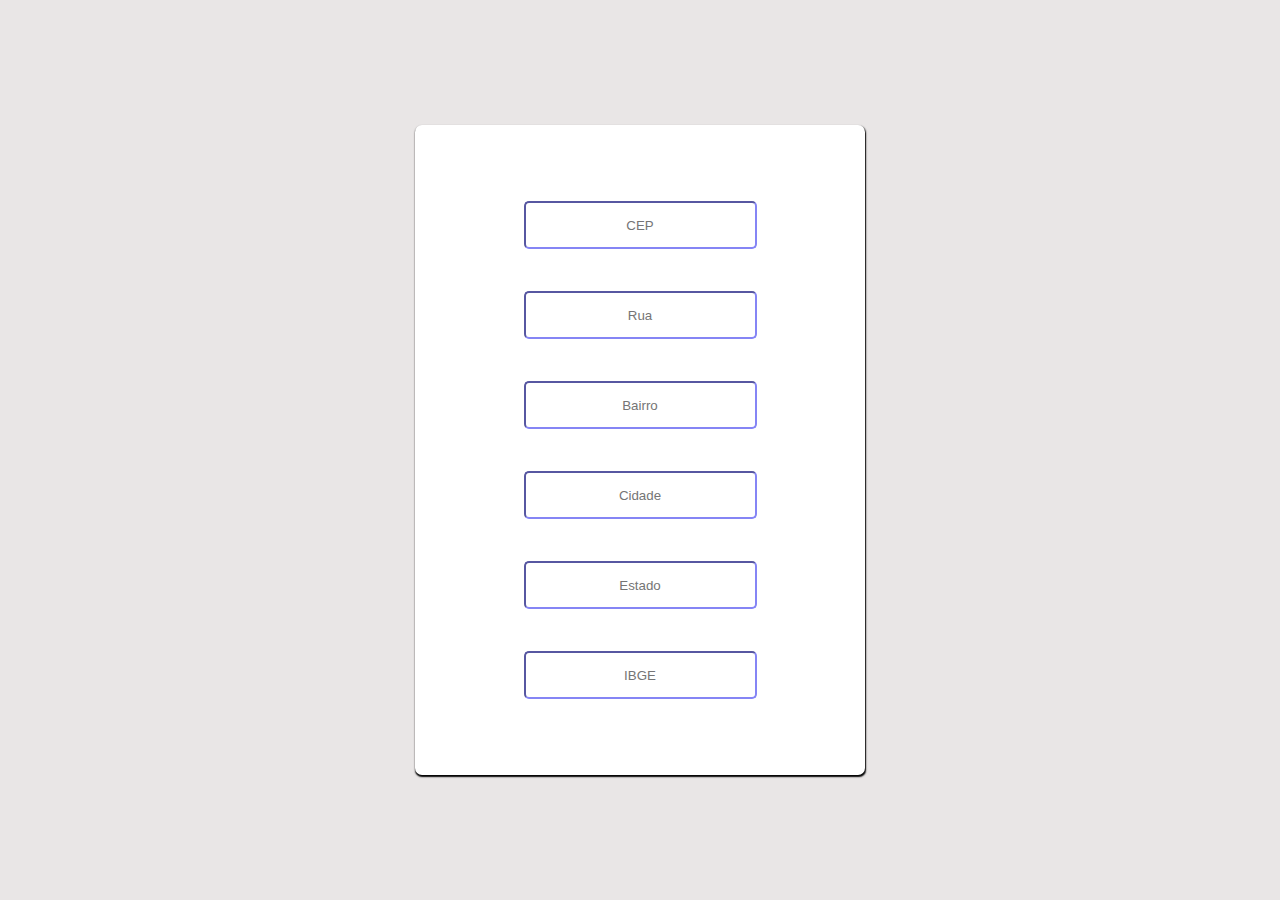
<file: index.html>
<!DOCTYPE html>
<html lang="en">

<head>
    <meta charset="UTF-8">
    <meta http-equiv="X-UA-Compatible" content="IE=edge">
    <meta name="viewport" content="width=device-width, initial-scale=1.0">
    <link rel="stylesheet" href="styles/main.css">
    <title>CEP</title>
</head>

<body>
    
    <div id="container">

    <form id="item" action="/" method="POST"> 
        <input type="text" id="cep" name="cep" placeholder="CEP" value="" size="10" maxlength="9" onblur="getCEPinfo(this.value);">
        
        <input type="text" id="rua" name="rua" placeholder="Rua">
        
        <input type="text" id="bairro" name="bairro" placeholder="Bairro">
        
        <input type="text" id="cidade" name="cidade" placeholder="Cidade">
        
        <input type="text" id="estado" name="estado" placeholder="Estado">
        
        <input type="text" id="ibge" name="ibge" placeholder="IBGE">
    </form>

    </div>

    <script src="scripts/script.js"></script>

</body>

</html>
</file>
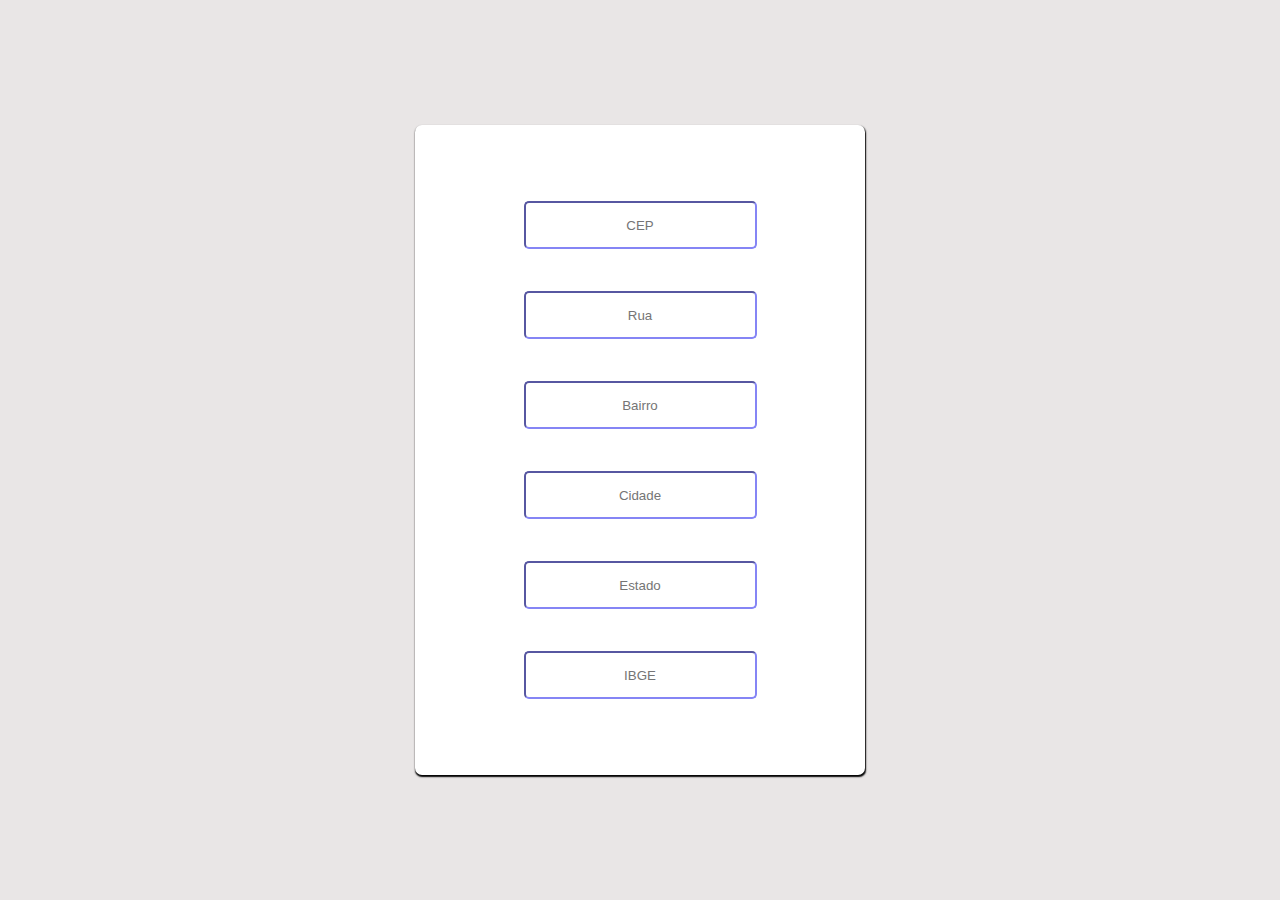
<file: pages/index.html>
<!DOCTYPE html>
<html lang="en">

<head>
    <meta charset="UTF-8">
    <meta http-equiv="X-UA-Compatible" content="IE=edge">
    <meta name="viewport" content="width=device-width, initial-scale=1.0">
    <link rel="stylesheet" href="../styles/main.css">
    <title>CEP</title>
</head>

<body>
    
    <div id="container">

    <form id="item" action="/" method="POST"> 
        <input type="text" id="cep" name="cep" placeholder="CEP" value="" size="10" maxlength="9" onblur="getCEPinfo(this.value);">
        
        <input type="text" id="rua" name="rua" placeholder="Rua">
        
        <input type="text" id="bairro" name="bairro" placeholder="Bairro">
        
        <input type="text" id="cidade" name="cidade" placeholder="Cidade">
        
        <input type="text" id="estado" name="estado" placeholder="Estado">
        
        <input type="text" id="ibge" name="ibge" placeholder="IBGE">
    </form>

    </div>

    <script src="../scripts/script.js"></script>

</body>

</html>
</file>
<file: styles/main.css>
body
{
    display: flex;

    width: 100vw;

    height: 100vh;

    background-color: rgb(233, 230, 230);

    margin: 0 auto;
    
    align-items: center;
    
    justify-content: center;
  
}

#container 
{
    display: flex;

    width: 450px;

    height: 650px;
    
    margin: 0 auto;
    
    align-items: center;
    
    justify-content: center;
    
    background-color: #fff;

    border-radius: 7px;

    box-shadow: 0.5px 1.25px 1.5px rgb(0 0 0 /10);
}

input
{
    display: flex;
    
    width: 225px;
    
    height: 42px;

    margin: 42px auto;
    
    align-items: center;
    
    align-content: center;

    border-radius: 5px;

    border-color: rgb(133, 133, 245);

    text-align: center;

    outline-color: rgb(133, 133, 245);
}
</file>
